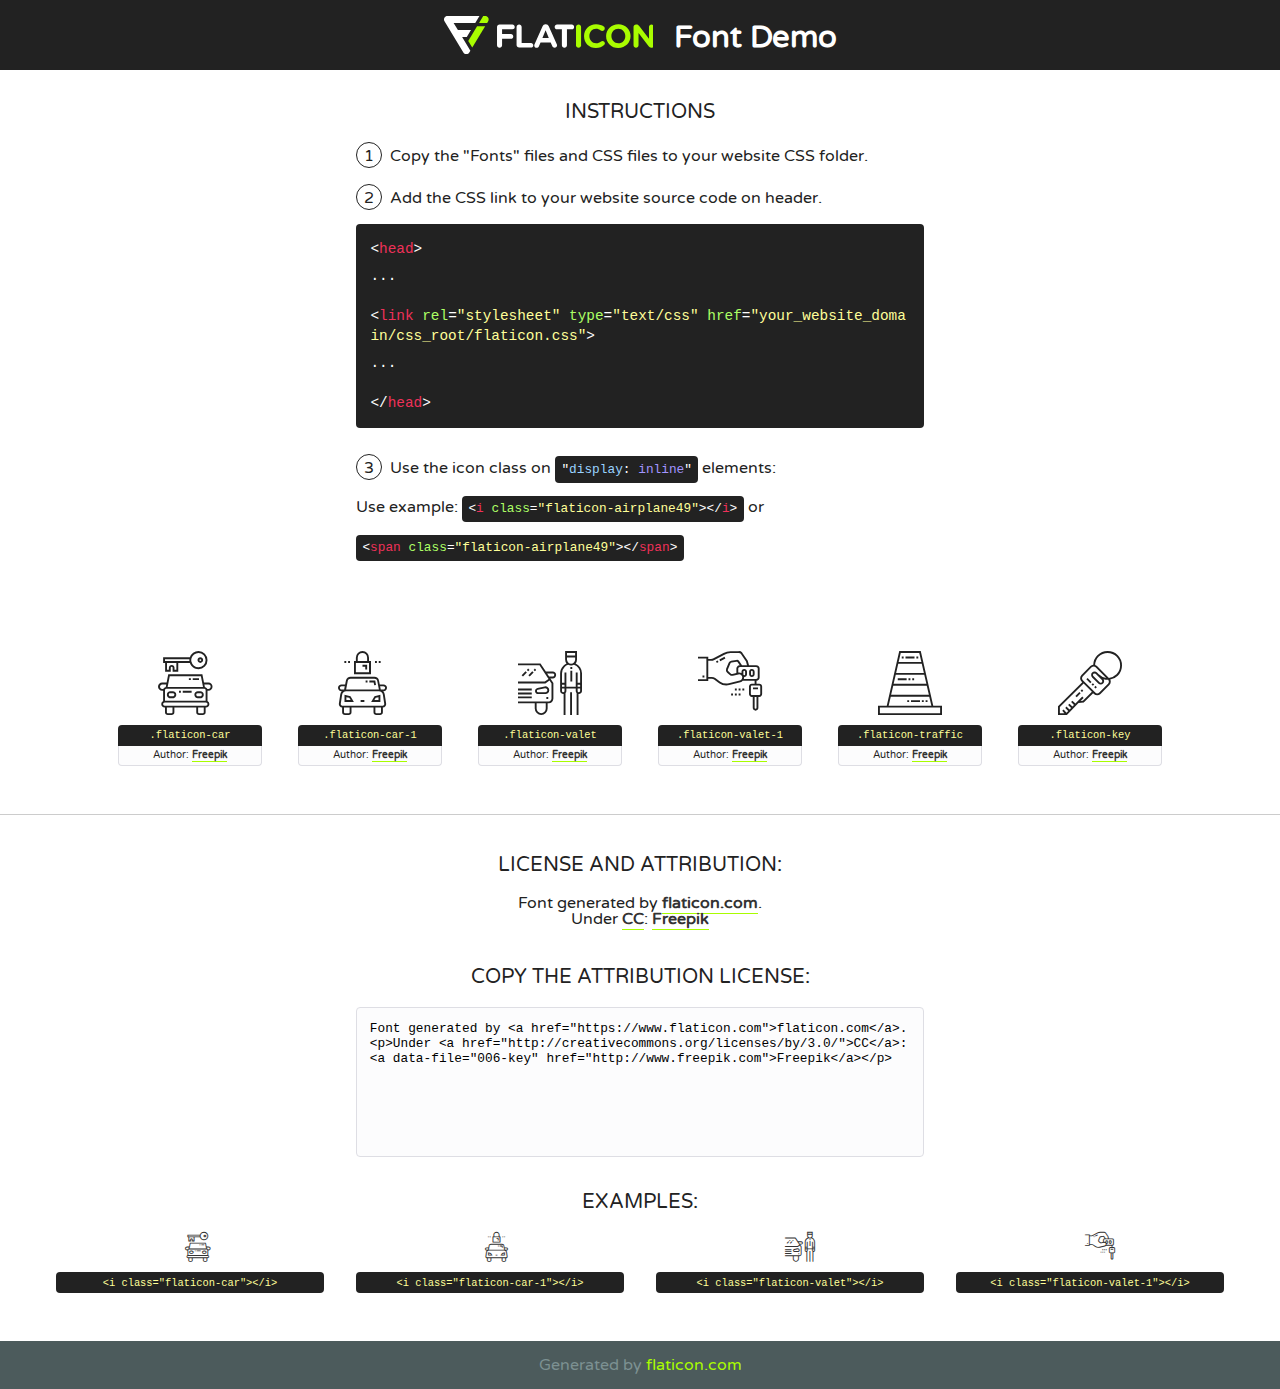
<file: fonts/flaticon/font/flaticon.html>
<!DOCTYPE html>
<!--
  Flaticon icon font: Flaticon
  Creation date: 18/07/2019 07:36
-->
<html>
<!DOCTYPE html>
<html>

<head>
    <title>Flaticon WebFont</title>
    <link href="http://fonts.googleapis.com/css?family=Varela+Round" rel="stylesheet" type="text/css" />
    <link rel="stylesheet" type="text/css" href="flaticon.css">
    <meta charset="UTF-8">
    <style>
    html, body, div, span, applet, object, iframe,
    h1, h2, h3, h4, h5, h6, p, blockquote, pre,
    a, abbr, acronym, address, big, cite, code,
    del, dfn, em, img, ins, kbd, q, s, samp,
    small, strike, strong, sub, sup, tt, var,
    b, u, i, center,
    dl, dt, dd, ol, ul, li,
    fieldset, form, label, legend,
    table, caption, tbody, tfoot, thead, tr, th, td,
    article, aside, canvas, details, embed, 
    figure, figcaption, footer, header, hgroup, 
    menu, nav, output, ruby, section, summary,
    time, mark, audio, video {
        margin: 0;
        padding: 0;
        border: 0;
        font-size: 100%;
        font: inherit;
        vertical-align: baseline;
    }
    /* HTML5 display-role reset for older browsers */
    article, aside, details, figcaption, figure, 
    footer, header, hgroup, menu, nav, section {
        display: block;
    }
    body {
        line-height: 1;
    }
    ol, ul {
        list-style: none;
    }
    blockquote, q {
        quotes: none;
    }
    blockquote:before, blockquote:after,
    q:before, q:after {
        content: '';
        content: none;
    }
    table {
        border-collapse: collapse;
        border-spacing: 0;
    }
    body {
        font-family: 'Varela Round', Helvetica, Arial, sans-serif;
        font-size: 16px;
        color: #222;
    }
    a {
        color: #333;
        border-bottom: 1px solid #a9fd00;
        font-weight: bold;
        text-decoration: none;
    }
    * {
        -moz-box-sizing: border-box;
        -webkit-box-sizing: border-box;
        box-sizing: border-box;
        margin: 0;
        padding: 0;
    }
    [class^="flaticon-"]:before, [class*=" flaticon-"]:before, [class^="flaticon-"]:after, [class*=" flaticon-"]:after {
        font-family: Flaticon;
        font-size: 30px;
        font-style: normal;
        margin-left: 20px;
        color: #333;
    }
    .wrapper {
        max-width: 600px;
        margin: auto;
        padding: 0 1em;
    }
    .title {
        font-size: 1.25em;
        text-align: center;
        margin-bottom: 1em;
        text-transform: uppercase;
    }
    header {
        text-align: center;
        background-color: #222;
        color: #fff;
        padding: 1em;
    }
    header .logo {
        width: 210px;
        height: 38px;
        display: inline-block;
        vertical-align: middle;
        margin-right: 1em;
        border: none;
    }
    header strong {
        font-size: 1.95em;
        font-weight: bold;
        vertical-align: middle;
        margin-top: 5px;
        display: inline-block;
    }
    .demo {
        margin: 2em auto;
        line-height: 1.25em;
    }
    .demo ul li {
        margin-bottom: 1em;
    }
    .demo ul li .num {
        color: #222;
        border-radius: 20px;
        display: inline-block;
        width: 26px;
        padding: 3px;
        height: 26px;
        text-align: center;
        margin-right: 0.5em;
        border: 1px solid #222;
    }
    .demo ul li code {
        background-color: #222;
        border-radius: 4px;
        padding: 0.25em 0.5em;
        display: inline-block;
        color: #fff;
        font-family: Consolas,Monaco,Lucida Console,Liberation Mono,DejaVu Sans Mono,Bitstream Vera Sans Mono,Courier New, monospace;
        font-weight: lighter;
        margin-top: 1em;
        font-size: 0.8em;
        word-break: break-all;
    }
    .demo ul li code.big {
        padding: 1em;
        font-size: 0.9em;
    }
    .demo ul li code .red {
        color: #EF3159;
    }
    .demo ul li code .green {
        color: #ACFF65;
    }
    .demo ul li code .yellow {
        color: #FFFF99;
    }
    .demo ul li code .blue {
        color: #99D3FF;
    }
    .demo ul li code .purple {
        color: #A295FF;
    }
    .demo ul li code .dots {
        margin-top: 0.5em;
        display: block;
    }
    #glyphs {
        border-bottom: 1px solid #ccc;
        padding: 2em 0;
        text-align: center;
    }
    .glyph {
        display: inline-block;
        width: 9em;
        margin: 1em;
        text-align: center;
        vertical-align: top;
        background: #FFF;
    }
    .glyph .glyph-icon {
        padding: 10px;
        display: block;
        font-family:"Flaticon";
        font-size: 64px;
        line-height: 1;
    }
    .glyph .glyph-icon:before {
        font-size: 64px;
        color: #222;
        margin-left: 0;
    }
    .class-name {
        font-size: 0.65em;
        background-color: #222;
        color: #fff;
        border-radius: 4px 4px 0 0;
        padding: 0.5em;
        color: #FFFF99;
        font-family: Consolas,Monaco,Lucida Console,Liberation Mono,DejaVu Sans Mono,Bitstream Vera Sans Mono,Courier New, monospace;
    }
    .author-name {
        font-size: 0.6em;
        background-color: #fcfcfd;
        border: 1px solid #DEDEE4;
        border-top: 0;
        border-radius: 0 0 4px 4px;
        padding: 0.5em;
    }
    .class-name:last-child {
        font-size: 10px;
        color:#888;
    }
    .class-name:last-child a {
        font-size: 10px;
        color:#555;
    }
    .class-name:last-child a:hover {
        color:#a9fd00;
    }
    .glyph > input {
        display: block;
        width: 100px;
        margin: 5px auto;
        text-align: center;
        font-size: 12px;
        cursor: text;
    }
    .glyph > input.icon-input {
        font-family:"Flaticon";
        font-size: 16px;
        margin-bottom: 10px;
    }
    .attribution .title {
        margin-top: 2em;
    }
    .attribution textarea {
        background-color: #fcfcfd;
        padding: 1em;
        border: none;
        box-shadow: none;
        border: 1px solid #DEDEE4;
        border-radius: 4px;
        resize: none;
        width: 100%;
        height: 150px;
        font-size: 0.8em;
        font-family: Consolas,Monaco,Lucida Console,Liberation Mono,DejaVu Sans Mono,Bitstream Vera Sans Mono,Courier New, monospace;
        -webkit-appearance: none;
    }
    .iconsuse {
        margin: 2em auto;
        text-align: center;
        max-width: 1200px;
    }
    .iconsuse:after {
        content: '';
        display: table;
        clear: both;
    }
    .iconsuse .image {
        float: left;
        width: 25%;
        padding: 0 1em;
    }
    .iconsuse .image p {
        margin-bottom: 1em;
    }
    .iconsuse .image span {
        display: block;
        font-size: 0.65em;
        background-color: #222;
        color: #fff;
        border-radius: 4px;
        padding: 0.5em;
        color: #FFFF99;
        margin-top: 1em;
        font-family: Consolas,Monaco,Lucida Console,Liberation Mono,DejaVu Sans Mono,Bitstream Vera Sans Mono,Courier New, monospace;
    }
    #footer {
        text-align: center;
        background-color: #4C5B5C;
        color: #7c9192;
        padding: 1em;
    }
    #footer a {
        border: none;
        color: #a9fd00;
        font-weight: normal;
    }
    @media (max-width: 960px) {
        .iconsuse .image {
            width: 50%;
        }
    }
    @media (max-width: 560px) {
        .iconsuse .image {
            width: 100%;
        }
    }
    </style>
</head>

<body class="characters-off">

    <header>
        <a href="https://www.flaticon.com" target="_blank" class="logo">
            <svg version="1.1" xmlns="http://www.w3.org/2000/svg" xmlns:xlink="http://www.w3.org/1999/xlink" xmlns:a="http://ns.adobe.com/AdobeSVGViewerExtensions/3.0/" viewBox="0 0 560.875 102.036" enable-background="new 0 0 560.875 102.036" xml:space="preserve">
                <defs>
                </defs>
                <g>
                    <g class="letters">
                        <path fill="#ffffff" d="M141.596,29.675c0-3.777,2.985-6.767,6.764-6.767h34.438c3.426,0,6.15,2.728,6.15,6.15
                        c0,3.43-2.724,6.149-6.15,6.149h-27.674v13.091h23.719c3.429,0,6.151,2.724,6.151,6.15c0,3.43-2.723,6.149-6.151,6.149h-23.719
                        v17.574c0,3.773-2.986,6.761-6.764,6.761c-3.779,0-6.764-2.989-6.764-6.761V29.675z"></path>
                        <path fill="#ffffff" d="M193.844,29.149c0-3.781,2.985-6.767,6.764-6.767c3.776,0,6.763,2.985,6.763,6.767v42.957h25.039
                        c3.426,0,6.149,2.726,6.149,6.153c0,3.425-2.723,6.15-6.149,6.15h-31.802c-3.779,0-6.764-2.986-6.764-6.768V29.149z"></path>
                        <path fill="#ffffff" d="M241.891,75.71l21.438-48.407c1.492-3.341,4.215-5.357,7.906-5.357h0.792
                        c3.686,0,6.323,2.017,7.815,5.357l21.439,48.407c0.436,0.967,0.701,1.845,0.701,2.723c0,3.602-2.809,6.501-6.414,6.501
                        c-3.161,0-5.269-1.845-6.499-4.655l-4.132-9.661h-27.059l-4.301,10.102c-1.144,2.631-3.426,4.214-6.237,4.214
                        c-3.517,0-6.24-2.81-6.24-6.325C241.1,77.64,241.451,76.677,241.891,75.71z M279.932,58.666l-8.521-20.297l-8.526,20.297H279.932
                        z"></path>
                        <path fill="#ffffff" d="M314.864,35.387H301.86c-3.429,0-6.239-2.813-6.239-6.238c0-3.429,2.811-6.24,6.239-6.24h39.533
                        c3.426,0,6.237,2.811,6.237,6.24c0,3.425-2.811,6.238-6.237,6.238h-13.001v42.785c0,3.773-2.99,6.761-6.764,6.761
                        c-3.779,0-6.764-2.989-6.764-6.761V35.387z"></path>
                        <path fill="#A9FD00" d="M352.615,29.149c0-3.781,2.985-6.767,6.767-6.767c3.774,0,6.761,2.985,6.761,6.767v49.024
                        c0,3.773-2.987,6.761-6.761,6.761c-3.781,0-6.767-2.989-6.767-6.761V29.149z"></path>
                        <path fill="#A9FD00" d="M374.132,53.836v-0.179c0-17.481,13.178-31.801,32.065-31.801c9.22,0,15.459,2.458,20.557,6.238
                        c1.402,1.054,2.637,2.985,2.637,5.357c0,3.692-2.985,6.59-6.681,6.59c-1.845,0-3.071-0.702-4.044-1.319
                        c-3.776-2.813-7.729-4.393-12.562-4.393c-10.364,0-17.831,8.611-17.831,19.154v0.173c0,10.542,7.291,19.329,17.831,19.329
                        c5.715,0,9.492-1.756,13.359-4.834c1.049-0.874,2.458-1.491,4.039-1.491c3.429,0,6.325,2.813,6.325,6.236
                        c0,2.106-1.056,3.78-2.282,4.834c-5.539,4.834-12.036,7.733-21.878,7.733C387.572,85.464,374.132,71.493,374.132,53.836z"></path>
                        <path fill="#A9FD00" d="M433.009,53.836v-0.179c0-17.481,13.79-31.801,32.766-31.801c18.981,0,32.592,14.143,32.592,31.628v0.173
                        c0,17.483-13.785,31.807-32.769,31.807C446.625,85.464,433.009,71.32,433.009,53.836z M484.224,53.836v-0.179
                        c0-10.539-7.725-19.326-18.626-19.326c-10.893,0-18.449,8.611-18.449,19.154v0.173c0,10.542,7.73,19.329,18.626,19.329
                        C476.676,72.986,484.224,64.378,484.224,53.836z"></path>
                        <path fill="#A9FD00" d="M506.233,29.321c0-3.774,2.99-6.763,6.767-6.763h1.401c3.252,0,5.183,1.583,7.029,3.953l26.093,34.265
                        V29.059c0-3.692,2.99-6.677,6.681-6.677c3.683,0,6.671,2.985,6.671,6.677v48.934c0,3.78-2.987,6.765-6.764,6.765h-0.436
                        c-3.257,0-5.188-1.581-7.034-3.953l-27.056-35.492v32.944c0,3.687-2.985,6.676-6.678,6.676c-3.683,0-6.673-2.989-6.673-6.676
                        V29.321z"></path>
                    </g>
                    <g class="insignia">
                        <path fill="#ffffff" d="M48.372,56.137h12.517l11.156-18.537H37.186L25.688,18.539h57.825L94.668,0H9.271
                        C5.925,0,2.842,1.801,1.198,4.716c-1.644,2.907-1.593,6.482,0.134,9.343l50.38,83.501c1.678,2.781,4.689,4.476,7.938,4.476
                        c3.246,0,6.257-1.695,7.935-4.476l2.898-4.804L48.372,56.137z"></path>
                        <g class="i">
                            <path fill="#A9FD00" d="M93.575,18.539h0.031v0.004l21.652,0.004l2.705-4.488c1.727-2.861,1.778-6.436,0.133-9.343
                            C116.454,1.801,113.371,0,110.026,0h-5.294L93.575,18.539z"></path>
                            <polygon fill="#A9FD00" points="88.291,27.356 64.725,66.486 75.519,84.404 109.942,27.356"></polygon>
                        </g>
                    </g>
                </g>
            </svg>
        </a>
        <strong>Font Demo</strong>
    </header>


    <section class="demo wrapper">

        <p class="title">Instructions</p>

        <ul>
            <li>
                <span class="num">1</span>Copy the "Fonts" files and CSS files to your website CSS folder.
            </li>
            <li>
                <span class="num">2</span>Add the CSS link to your website source code on header.
                <code class="big">
                    &lt;<span class="red">head</span>&gt;
                    <br/><span class="dots">...</span>
                    <br/>&lt;<span class="red">link</span> <span class="green">rel</span>=<span class="yellow">"stylesheet"</span> <span class="green">type</span>=<span class="yellow">"text/css"</span> <span class="green">href</span>=<span class="yellow">"your_website_domain/css_root/flaticon.css"</span>&gt;
                    <br/><span class="dots">...</span>
                    <br/>&lt;/<span class="red">head</span>&gt;
                </code>
            </li>

            <li>
                <p>
                    <span class="num">3</span>Use the icon class on <code>"<span class="blue">display</span>:<span class="purple"> inline</span>"</code> elements:
                    <br />
                    Use example: <code>&lt;<span class="red">i</span> <span class="green">class</span>=<span class="yellow">&quot;flaticon-airplane49&quot;</span>&gt;&lt;/<span class="red">i</span>&gt;</code> or <code>&lt;<span class="red">span</span> <span class="green">class</span>=<span class="yellow">&quot;flaticon-airplane49&quot;</span>&gt;&lt;/<span class="red">span</span>&gt;</code>
            </li>
        </ul>

    </section>




   <section id="glyphs">          
    
      
        <div class="glyph"><div class="glyph-icon flaticon-car"></div>
            <div class="class-name">.flaticon-car</div>
            <div class="author-name">Author: <a data-file="001-car" href="http://www.freepik.com">Freepik</a> </div> 
        </div>        
        
        <div class="glyph"><div class="glyph-icon flaticon-car-1"></div>
            <div class="class-name">.flaticon-car-1</div>
            <div class="author-name">Author: <a data-file="002-car-1" href="http://www.freepik.com">Freepik</a> </div> 
        </div>        
        
        <div class="glyph"><div class="glyph-icon flaticon-valet"></div>
            <div class="class-name">.flaticon-valet</div>
            <div class="author-name">Author: <a data-file="003-valet" href="http://www.freepik.com">Freepik</a> </div> 
        </div>        
        
        <div class="glyph"><div class="glyph-icon flaticon-valet-1"></div>
            <div class="class-name">.flaticon-valet-1</div>
            <div class="author-name">Author: <a data-file="004-valet-1" href="http://www.freepik.com">Freepik</a> </div> 
        </div>        
        
        <div class="glyph"><div class="glyph-icon flaticon-traffic"></div>
            <div class="class-name">.flaticon-traffic</div>
            <div class="author-name">Author: <a data-file="005-traffic" href="http://www.freepik.com">Freepik</a> </div> 
        </div>        
        
        <div class="glyph"><div class="glyph-icon flaticon-key"></div>
            <div class="class-name">.flaticon-key</div>
            <div class="author-name">Author: <a data-file="006-key" href="http://www.freepik.com">Freepik</a> </div> 
        </div>        
        

    </section>



    <section class="attribution wrapper"   style="text-align:center;">

      <div class="title">License and attribution:</div><div class="attrDiv">Font generated by <a href="https://www.flaticon.com">flaticon.com</a>. <div><p>Under <a href="http://creativecommons.org/licenses/by/3.0/">CC</a>: <a data-file="006-key" href="http://www.freepik.com">Freepik</a></p>  </div>
      </div>
      <div class="title">Copy the Attribution License:</div>

    <textarea onclick="this.focus();this.select();">Font generated by &lt;a href=&quot;https://www.flaticon.com&quot;&gt;flaticon.com&lt;/a&gt;. <p>Under <a href="http://creativecommons.org/licenses/by/3.0/">CC</a>: <a data-file="006-key" href="http://www.freepik.com">Freepik</a></p>  
     </textarea>

    </section>

    <section class="iconsuse">

          <div class="title">Examples:</div>            
             
            <div class="image">
                <p>
                    <i class="glyph-icon flaticon-car"></i> 
                    <span>&lt;i class=&quot;flaticon-car&quot;&gt;&lt;/i&gt;</span>
                </p>
            </div>
            
            <div class="image">
                <p>
                    <i class="glyph-icon flaticon-car-1"></i> 
                    <span>&lt;i class=&quot;flaticon-car-1&quot;&gt;&lt;/i&gt;</span>
                </p>
            </div>
            
            <div class="image">
                <p>
                    <i class="glyph-icon flaticon-valet"></i> 
                    <span>&lt;i class=&quot;flaticon-valet&quot;&gt;&lt;/i&gt;</span>
                </p>
            </div>
            
            <div class="image">
                <p>
                    <i class="glyph-icon flaticon-valet-1"></i> 
                    <span>&lt;i class=&quot;flaticon-valet-1&quot;&gt;&lt;/i&gt;</span>
                </p>
            </div>
                       
        </div>
                            
    </section>

<div id="footer">
    <div>Generated by <a href="https://www.flaticon.com">flaticon.com</a>
    </div>
</div>



</body>
</html>
</file>
<file: fonts/flaticon/font/flaticon.css>
/*
  	Flaticon icon font: Flaticon
  	Creation date: 18/07/2019 07:36
  	*/

@font-face {
  font-family: "Flaticon";
  src: url("./Flaticon.eot");
  src: url("./Flaticon.eot?#iefix") format("embedded-opentype"),
       url("./Flaticon.woff2") format("woff2"),
       url("./Flaticon.woff") format("woff"),
       url("./Flaticon.ttf") format("truetype"),
       url("./Flaticon.svg#Flaticon") format("svg");
  font-weight: normal;
  font-style: normal;
}

@media screen and (-webkit-min-device-pixel-ratio:0) {
  @font-face {
    font-family: "Flaticon";
    src: url("./Flaticon.svg#Flaticon") format("svg");
  }
}

[class^="flaticon-"]:before, [class*=" flaticon-"]:before,
[class^="flaticon-"]:after, [class*=" flaticon-"]:after {   
  font-family: Flaticon;
        font-weight: normal;
  font-variant: normal;
  text-transform: none;
  line-height: 1;

  /* Better Font Rendering =========== */
  -webkit-font-smoothing: antialiased;
  -moz-osx-font-smoothing: grayscale;
}

.flaticon-car:before { content: "\f100"; }
.flaticon-car-1:before { content: "\f101"; }
.flaticon-valet:before { content: "\f102"; }
.flaticon-valet-1:before { content: "\f103"; }
.flaticon-traffic:before { content: "\f104"; }
.flaticon-key:before { content: "\f105"; }
</file>
